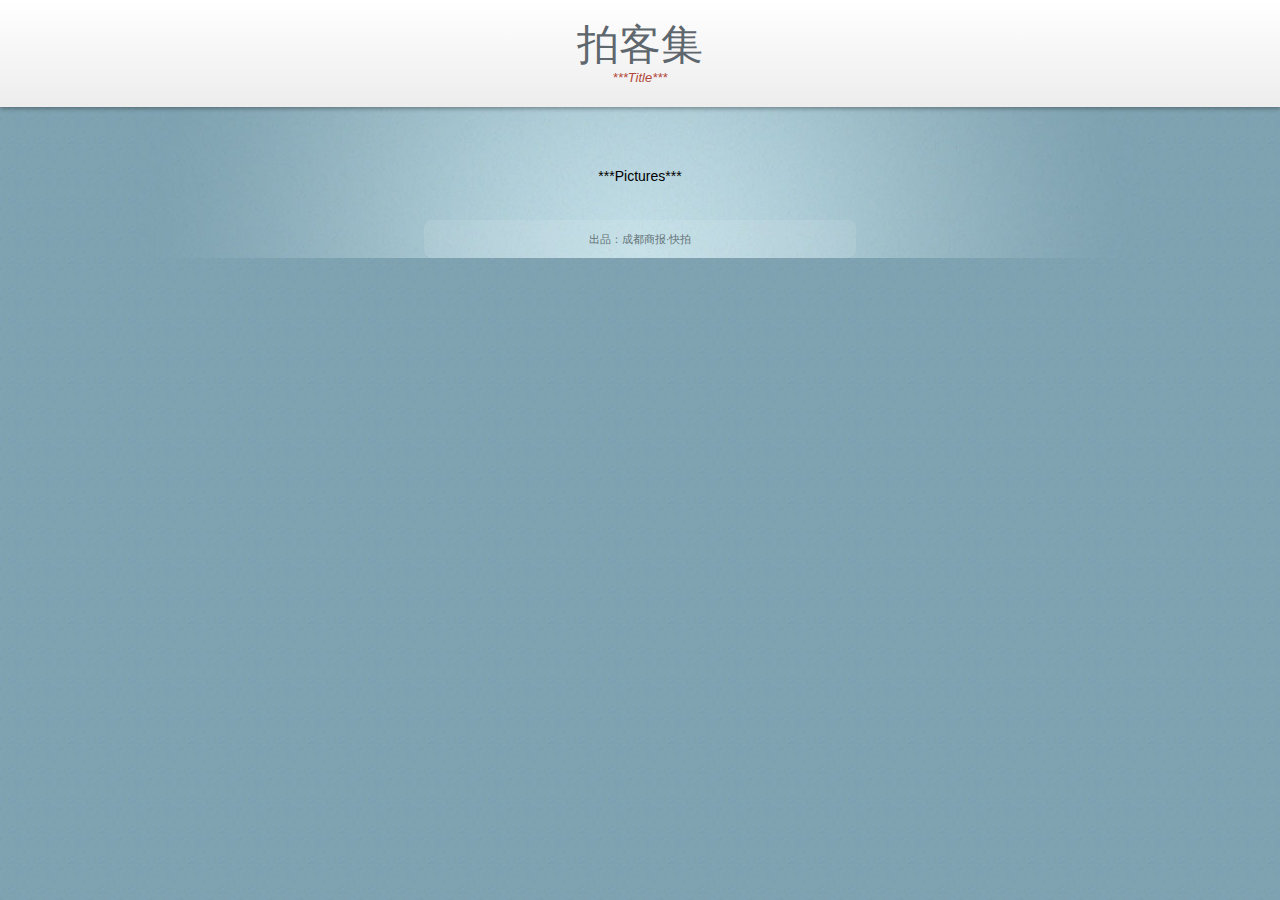
<file: cdsb/WebRoot/WEB-SRC/pictureset/temp.html>
<!DOCTYPE html>
<html>
    <head>
        <meta charset="utf-8" />
        <title>***Title***</title>

        <!-- Make the page take the full width of the device-->
        <meta name="viewport"  content="width=device-width, initial-scale=1.0, user-scalable=0, maximum-scale=1.0" />

        <!-- The stylesheet -->
        <link rel="stylesheet" href="css/styles.css" />
        <link rel="stylesheet" href="touchTouch/touchTouch.css" />

        <!-- Google Fonts -->
        <!-- <link rel="stylesheet" href="http://fonts.googleapis.com/css?family=Dancing+Script" /> -->

        <!--[if lt IE 9]>
          <script src="http://html5shiv.googlecode.com/svn/trunk/html5.js"></script>
        <![endif]-->
    </head>

    <body>

		<header>
			<h1>拍客集</h1>
			<h2>***Title***</h2>
		</header>

        <div class="thumbs">
	        <!--<a href="http://farm8.staticflickr.com/7013/6754656011_3de2cc73a2_z.jpg" style="background-image:url(http://farm8.staticflickr.com/7013/6754656011_3de2cc73a2_m.jpg)" title="Lion Rock"></a>-->
	        ***Pictures***
        </div>

		<p id="credit">出品：成都商报·快拍</p>
		
        <!-- JavaScript includes - jQuery, turn.js and our own script.js -->
		<script src="http://code.jquery.com/jquery-1.7.1.min.js"></script>
		<script src="touchTouch/touchTouch.jquery.js"></script>
		<script src="js/script.js"></script>

		<!-- BSA AdPacks code. Please ignore and remove.-->
        <script src="http://cdn.tutorialzine.com/misc/adPacks/v1.js" async></script>

    </body>
</html>
</file>
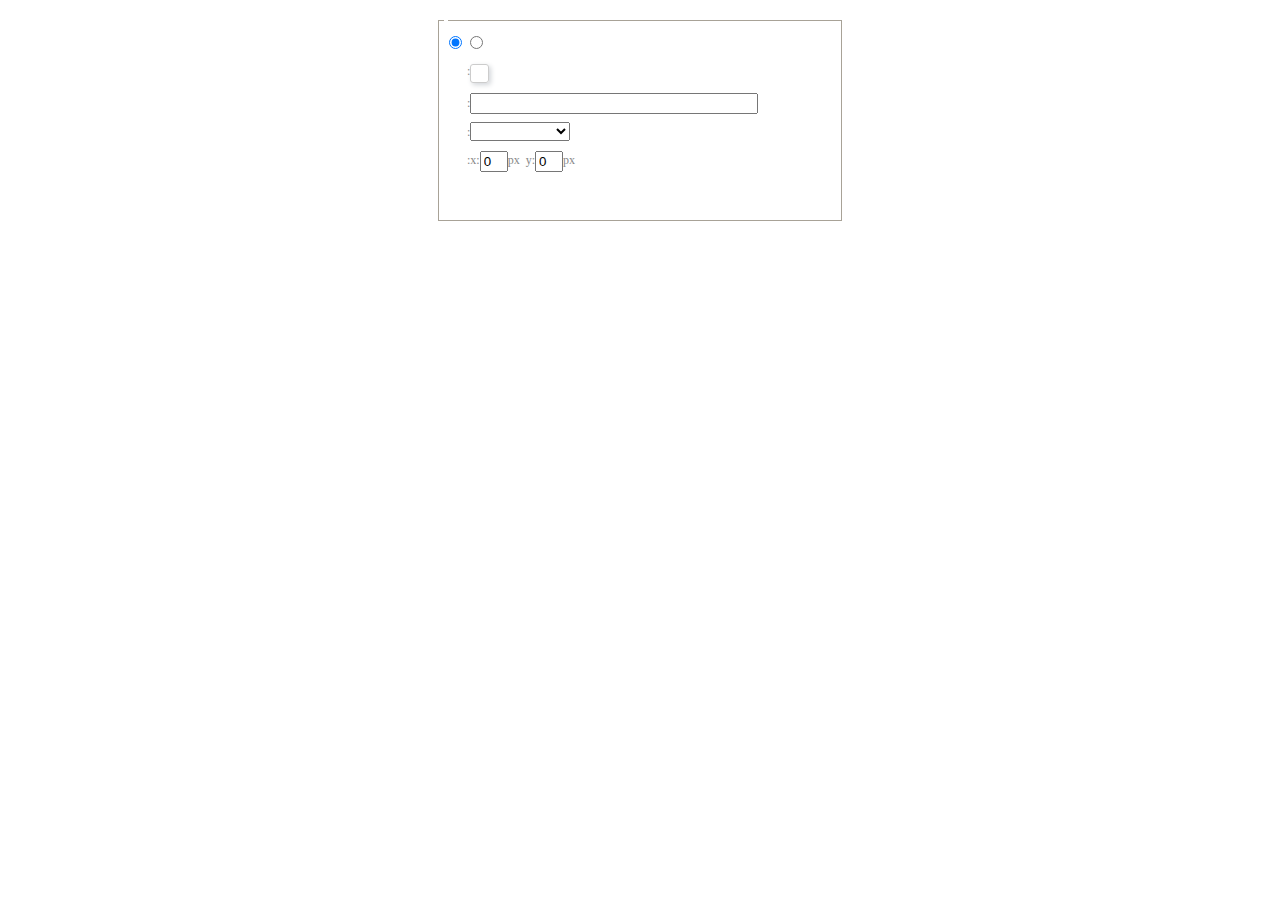
<file: cdsb/WebRoot/WEB-SRC/ueditor/dialogs/background/background.html>
<!DOCTYPE HTML>
<html>
<head>
    <meta http-equiv="Content-Type" content="text/html;charset=utf-8"/>
    <script type="text/javascript" src="../internal.js"></script>
    <link rel="stylesheet" type="text/css" href="background.css">
</head>
<body>
    <div id="bg_container" class="wrapper">
        <div id="tabHeads" class="tabhead">
            <span class="focus" data-content-id="normal"><var id="lang_background_normal"></var></span>
            <span class="" data-content-id="imgManager"><var id="lang_background_local"></var></span>
        </div>
        <div id="tabBodys" class="tabbody">
            <div id="normal" class="panel focus">
                <fieldset class="bgarea">
                    <legend><var id="lang_background_set"></var></legend>
                    <div class="content">
                        <div>
                            <label><input id="nocolorRadio" class="iptradio" type="radio" name="t" value="none" checked="checked"><var id="lang_background_none"></var></label>
                            <label><input id="coloredRadio" class="iptradio" type="radio" name="t" value="color"><var id="lang_background_colored"></var></label>
                        </div>
                        <div class="wrapcolor pl">
                            <div class="color">
                                <var id="lang_background_color"></var>:
                            </div>
                            <div id="colorPicker"></div>
                            <div class="clear"></div>
                        </div>
                        <div class="wrapcolor pl">
                            <label><var id="lang_background_netimg"></var>:</label><input class="txt" type="text" id="url">
                        </div>
                        <div id="alignment" class="alignment">
                            <var id="lang_background_align"></var>:<select id="repeatType">
                                <option value="center"></option>
                                <option value="repeat-x"></option>
                                <option value="repeat-y"></option>
                                <option value="repeat"></option>
                                <option value="self"></option>
                            </select>
                        </div>
                        <div id="custom" >
                            <var id="lang_background_position"></var>:x:<input type="text" size="1" id="x" maxlength="4" value="0">px&nbsp;&nbsp;y:<input type="text" size="1" id="y" maxlength="4" value="0">px
                        </div>
                    </div>
                </fieldset>

            </div>
            <div id="imgManager" class="panel">
                <div id="imageList" style=""></div>
            </div>
        </div>
    </div>
    <script type="text/javascript" src="background.js"></script>
</body>
</html>
</file>
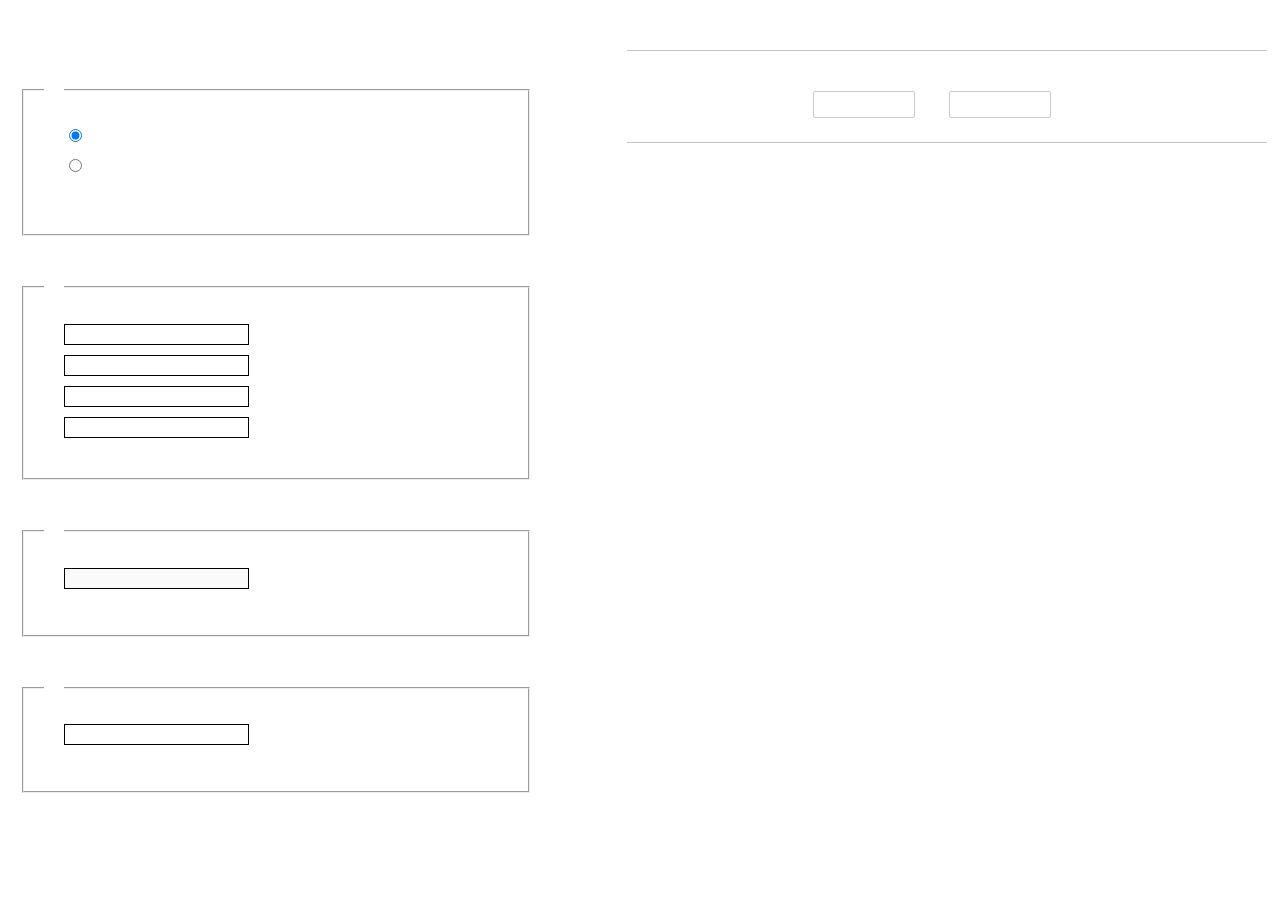
<file: cdsb/WebRoot/WEB-SRC/ueditor/dialogs/charts/charts.html>
<!DOCTYPE html>
<html>
    <head>
        <title>chart</title>
        <meta chartset="utf-8">
        <link rel="stylesheet" type="text/css" href="charts.css">
        <script type="text/javascript" src="../internal.js"></script>
    </head>
    <body>
        <div class="main">
            <div class="table-view">
                <h3><var id="lang_data_source"></var></h3>
                <div id="tableContainer" class="table-container"></div>
                <h3><var id="lang_chart_format"></var></h3>
                <form name="data-form">
                    <div class="charts-format">
                        <fieldset>
                            <legend><var id="lang_data_align"></var></legend>
                            <div class="format-item-container">
                                <label>
                                    <input type="radio" class="format-ctrl not-pie-item" name="charts-format" value="1" checked="checked">
                                    <var id="lang_chart_align_same"></var>
                                </label>
                                <label>
                                    <input type="radio" class="format-ctrl not-pie-item" name="charts-format" value="-1">
                                    <var id="lang_chart_align_reverse"></var>
                                </label>
                                <br>
                            </div>
                        </fieldset>
                        <fieldset>
                            <legend><var id="lang_chart_title"></var></legend>
                            <div class="format-item-container">
                                <label>
                                    <var id="lang_chart_main_title"></var><input type="text" name="title" class="data-item">
                                </label>
                                <label>
                                    <var id="lang_chart_sub_title"></var><input type="text" name="sub-title" class="data-item not-pie-item">
                                </label>
                                <label>
                                    <var id="lang_chart_x_title"></var><input type="text" name="x-title" class="data-item not-pie-item">
                                </label>
                                <label>
                                    <var id="lang_chart_y_title"></var><input type="text" name="y-title" class="data-item not-pie-item">
                                </label>
                            </div>
                        </fieldset>
                        <fieldset>
                            <legend><var id="lang_chart_tip"></var></legend>
                            <div class="format-item-container">
                                <label>
                                    <var id="lang_cahrt_tip_prefix"></var>
                                    <input type="text" id="tipInput" name="tip" class="data-item" disabled="disabled">
                                </label>
                                <p><var id="lang_cahrt_tip_description"></var></p>
                            </div>
                        </fieldset>
                        <fieldset>
                            <legend><var id="lang_chart_data_unit"></var></legend>
                            <div class="format-item-container">
                                <label><var id="lang_chart_data_unit_title"></var><input type="text" name="unit" class="data-item"></label>
                                <p><var id="lang_chart_data_unit_description"></var></p>
                            </div>
                        </fieldset>
                    </div>
                </form>
            </div>
            <div class="charts-view">
                <div id="chartsContainer" class="charts-container"></div>
                <div id="chartsType" class="charts-type">
                    <h3><var id="lang_chart_type"></var></h3>
                    <div class="scroll-view">
                        <div class="scroll-container">
                            <div id="scrollBed" class="scroll-bed"></div>
                        </div>
                        <div id="buttonContainer" class="button-container">
                            <a href="#" data-title="prev"><var id="lang_prev_btn"></var></a>
                            <a href="#" data-title="next"><var id="lang_next_btn"></var></a>
                        </div>
                    </div>
                </div>
            </div>
        </div>
        <script src="../../third-party/jquery-1.10.2.min.js"></script>
        <script src="../../third-party/highcharts/highcharts.js"></script>
        <script src="chart.config.js"></script>
        <script src="charts.js"></script>
    </body>
</html>
</file>
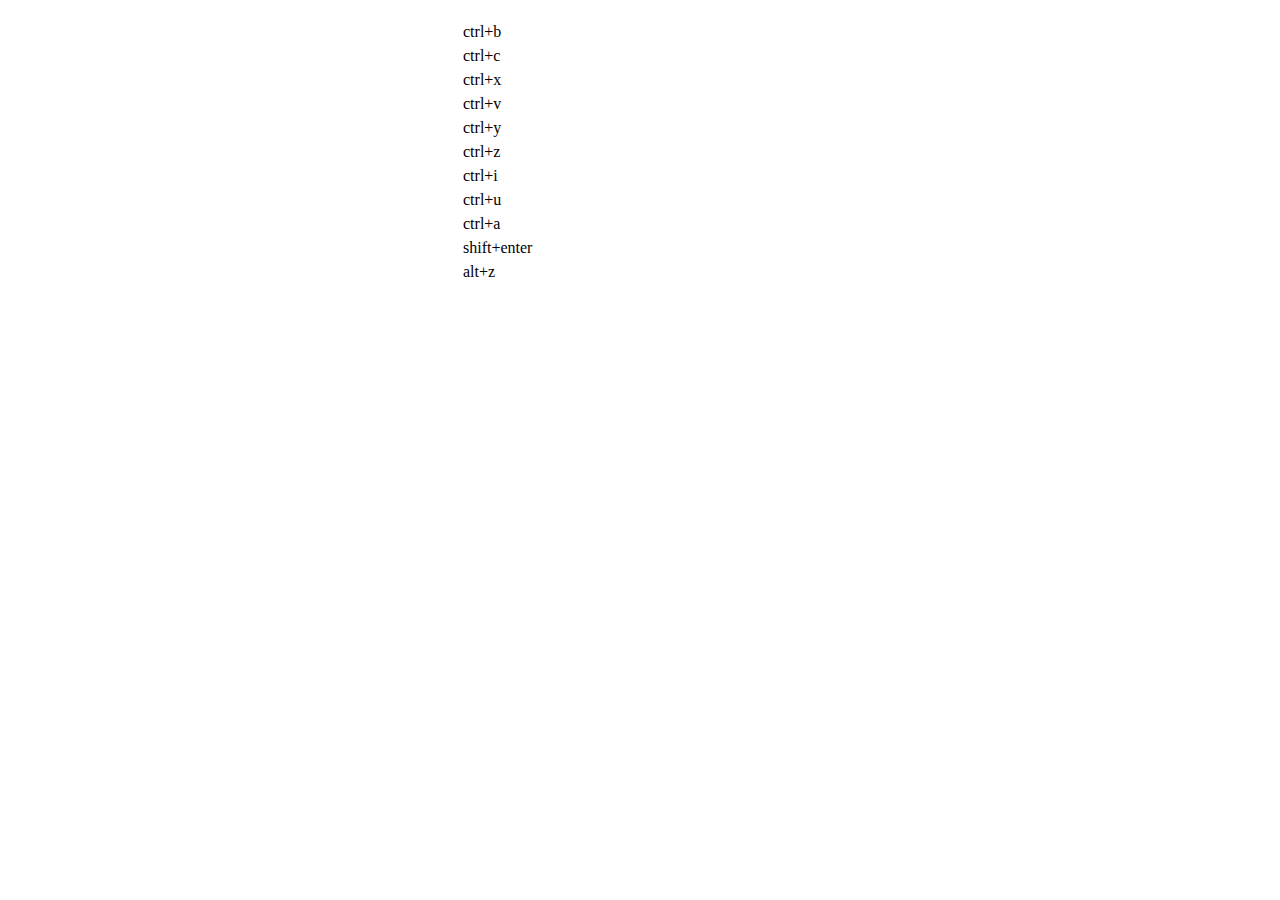
<file: cdsb/WebRoot/WEB-SRC/ueditor/dialogs/help/help.html>
<!DOCTYPE HTML PUBLIC "-//W3C//DTD HTML 4.01 Transitional//EN"
        "http://www.w3.org/TR/html4/loose.dtd">
<html>
<head>
    <title>帮助</title>
    <meta content="text/html; charset=utf-8" http-equiv="Content-Type"/>
    <script type="text/javascript" src="../internal.js"></script>
    <link rel="stylesheet" type="text/css" href="help.css">
</head>
<body>
<div class="wrapper" id="helptab">
    <div id="tabHeads" class="tabhead">
        <span class="focus" tabsrc="about"><var id="lang_input_about"></var></span>
        <span tabsrc="shortcuts"><var id="lang_input_shortcuts"></var></span>
    </div>
    <div id="tabBodys" class="tabbody">
        <div id="about" class="panel">
            <h1>UEditor</h1>
            <p id="version"></p>
            <p><var id="lang_input_introduction"></var></p>
        </div>
        <div id="shortcuts" class="panel">
            <table>
                <thead>
                <tr>
                    <td><var id="lang_Txt_shortcuts"></var></td>
                    <td><var id="lang_Txt_func"></var></td>
                </tr>
                </thead>
                <tbody>
                <tr>
                    <td>ctrl+b</td>
                    <td><var id="lang_Txt_bold"></var></td>
                </tr>
                <tr>
                    <td>ctrl+c</td>
                    <td><var id="lang_Txt_copy"></var></td>
                </tr>
                <tr>
                    <td>ctrl+x</td>
                    <td><var id="lang_Txt_cut"></var></td>
                </tr>
                <tr>
                    <td>ctrl+v</td>
                    <td><var id="lang_Txt_Paste"></var></td>
                </tr>
                <tr>
                    <td>ctrl+y</td>
                    <td><var id="lang_Txt_undo"></var></td>
                </tr>
                <tr>
                    <td>ctrl+z</td>
                    <td><var id="lang_Txt_redo"></var></td>
                </tr>
                <tr>
                    <td>ctrl+i</td>
                    <td><var id="lang_Txt_italic"></var></td>
                </tr>
                <tr>
                    <td>ctrl+u</td>
                    <td><var id="lang_Txt_underline"></var></td>
                </tr>
                <tr>
                    <td>ctrl+a</td>
                    <td><var id="lang_Txt_selectAll"></var></td>
                </tr>
                <tr>
                    <td>shift+enter</td>
                    <td><var id="lang_Txt_visualEnter"></var></td>
                </tr>
                <tr>
                    <td>alt+z</td>
                    <td><var id="lang_Txt_fullscreen"></var></td>
                </tr>
                </tbody>
            </table>
        </div>
    </div>
</div>
<script type="text/javascript" src="help.js"></script>
</body>
</html>
</file>
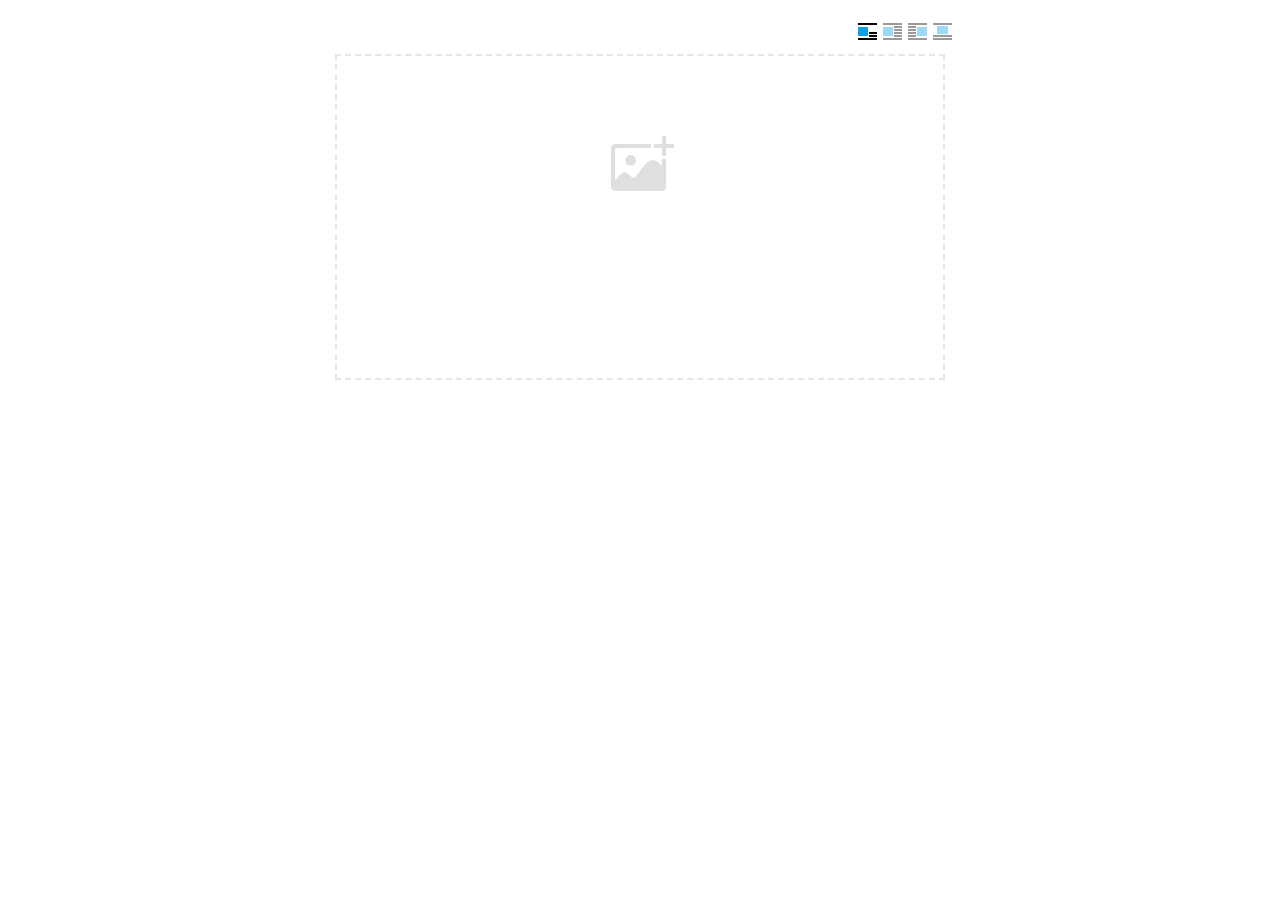
<file: cdsb/WebRoot/WEB-SRC/ueditor/dialogs/image/image.html>
<!doctype html>
<html>
<head>
    <meta charset="UTF-8">
    <title>ueditor图片对话框</title>
    <script type="text/javascript" src="../internal.js"></script>

    <!-- jquery -->
    <script type="text/javascript" src="../../third-party/jquery-1.10.2.min.js"></script>

    <!-- webuploader -->
    <script src="../../third-party/webuploader/webuploader.min.js"></script>
    <link rel="stylesheet" type="text/css" href="../../third-party/webuploader/webuploader.css">

    <!-- image dialog -->
    <link rel="stylesheet" href="image.css" type="text/css" />
</head>
<body>

    <div class="wrapper">
        <div id="tabhead" class="tabhead">
            <span class="tab" data-content-id="remote"><var id="lang_tab_remote"></var></span>
            <span class="tab focus" data-content-id="upload"><var id="lang_tab_upload"></var></span>
            <span class="tab" data-content-id="online"><var id="lang_tab_online"></var></span>
            <span class="tab" data-content-id="search"><var id="lang_tab_search"></var></span>
        </div>
        <div class="alignBar">
            <label class="algnLabel"><var id="lang_input_align"></var></label>
                    <span id="alignIcon">
                        <span id="noneAlign" class="none-align focus" data-align="none"></span>
                        <span id="leftAlign" class="left-align" data-align="left"></span>
                        <span id="rightAlign" class="right-align" data-align="right"></span>
                        <span id="centerAlign" class="center-align" data-align="center"></span>
                    </span>
            <input id="align" name="align" type="hidden" value="none"/>
        </div>
        <div id="tabbody" class="tabbody">

            <!-- 远程图片 -->
            <div id="remote" class="panel">
                <div class="top">
                    <div class="row">
                        <label for="url"><var id="lang_input_url"></var></label>
                        <span><input class="text" id="url" type="text"/></span>
                    </div>
                </div>
                <div class="left">
                    <div class="row">
                        <label><var id="lang_input_size"></var></label>
                        <span><var id="lang_input_width">&nbsp;&nbsp;</var><input class="text" type="text" id="width"/>px </span>
                        <span><var id="lang_input_height">&nbsp;&nbsp;</var><input class="text" type="text" id="height"/>px </span>
                        <span><input id="lock" type="checkbox" disabled="disabled"><span id="lockicon"></span></span>
                    </div>
                    <div class="row">
                        <label><var id="lang_input_border"></var></label>
                        <span><input class="text" type="text" id="border"/>px </span>
                    </div>
                    <div class="row">
                        <label><var id="lang_input_vhspace"></var></label>
                        <span><input class="text" type="text" id="vhSpace"/>px </span>
                    </div>
                    <div class="row">
                        <label><var id="lang_input_title"></var></label>
                        <span><input class="text" type="text" id="title"/></span>
                    </div>
                </div>
                <div class="right"><div id="preview"></div></div>
            </div>

            <!-- 上传图片 -->
            <div id="upload" class="panel focus">
                <div id="queueList" class="queueList">
                    <div class="statusBar element-invisible">
                        <div class="progress">
                            <span class="text">0%</span>
                            <span class="percentage"></span>
                        </div><div class="info"></div>
                        <div class="btns">
                            <div id="filePickerBtn"></div>
                            <div class="uploadBtn"><var id="lang_start_upload"></var></div>
                        </div>
                    </div>
                    <div id="dndArea" class="placeholder">
                        <div class="filePickerContainer">
                            <div id="filePickerReady"></div>
                        </div>
                    </div>
                    <ul class="filelist element-invisible">
                        <li id="filePickerBlock" class="filePickerBlock"></li>
                    </ul>
                </div>
            </div>

            <!-- 在线图片 -->
            <div id="online" class="panel">
                <div id="imageList"><var id="lang_imgLoading"></var></div>
            </div>

            <!-- 搜索图片 -->
            <div id="search" class="panel">
                <div class="searchBar">
                    <input id="searchTxt" class="searchTxt text" type="text" />
                    <select id="searchType" class="searchType">
                        <option value="&s=4&z=0"></option>
                        <option value="&s=1&z=19"></option>
                        <option value="&s=2&z=0"></option>
                        <option value="&s=3&z=0"></option>
                    </select>
                    <input id="searchReset" type="button"  />
                    <input id="searchBtn" type="button"  />
                </div>
                <div id="searchList" class="searchList"><ul id="searchListUl"></ul></div>
            </div>

        </div>
    </div>
    <script type="text/javascript" src="image.js"></script>

</body>
</html>
</file>
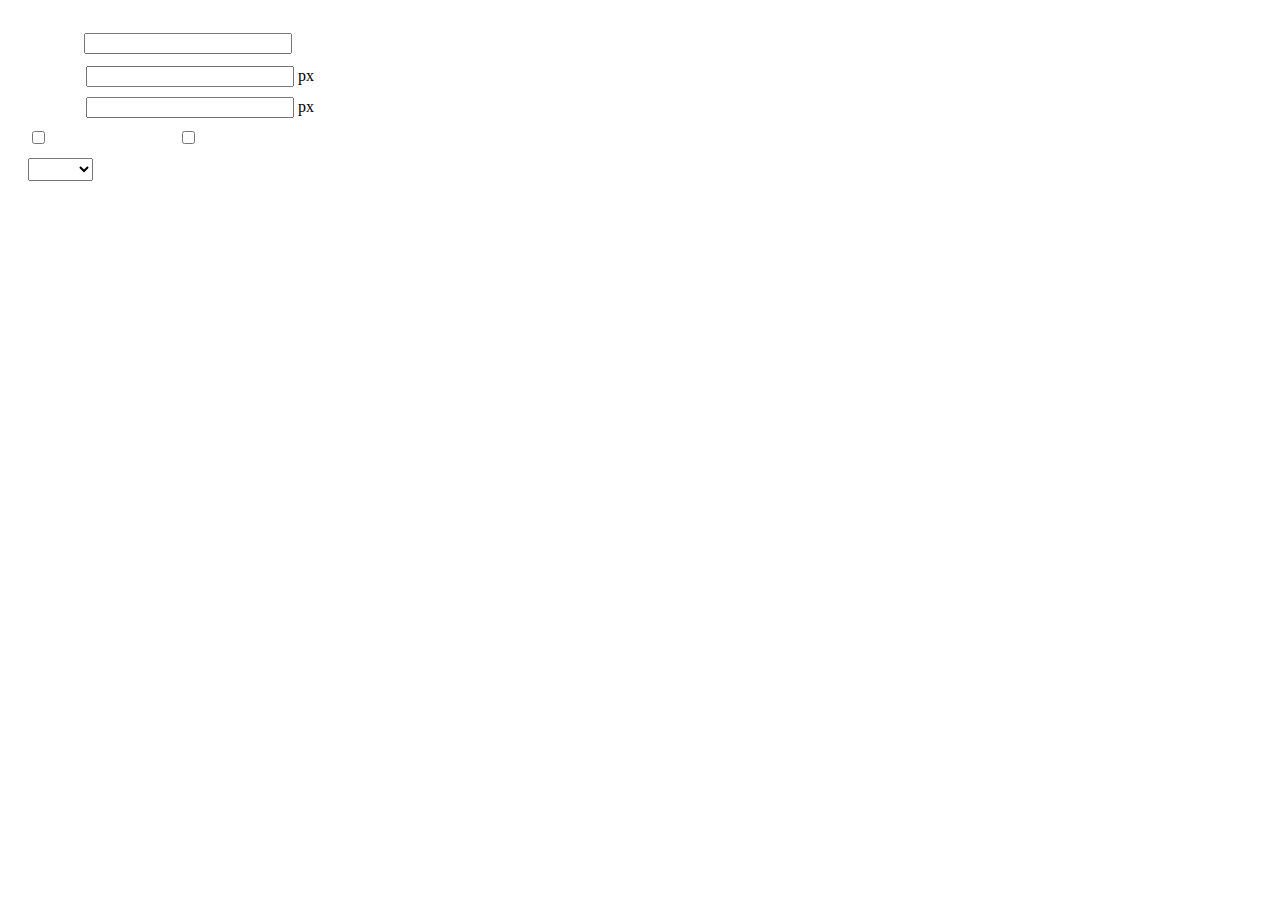
<file: cdsb/WebRoot/WEB-SRC/ueditor/dialogs/insertframe/insertframe.html>
<!DOCTYPE html>
<html>
<head>
    <meta http-equiv="Content-Type" content="text/html; charset=utf-8"/>
    <title></title>
    <script type="text/javascript" src="../internal.js"></script>
    <style type="text/css">
        .warp {width: 320px;height: 153px;margin-left:5px;padding: 20px 0 0 15px;position: relative;}
        #url {width: 290px; margin-bottom: 2px; margin-left: -6px; margin-left: -2px\9;*margin-left:0;_margin-left:0; }
        .format span{display: inline-block; width: 58px;text-align: center; zoom:1;}
        table td{padding:5px 0;}
        #align{width: 65px;height: 23px;line-height: 22px;}
    </style>
</head>
<body>
<div class="warp">
        <table width="300" cellpadding="0" cellspacing="0">
            <tr>
                <td colspan="2" class="format">
                    <span><var id="lang_input_address"></var></span>
                    <input style="width:200px" id="url" type="text" value=""/>
                </td>
            </tr>
            <tr>
                <td colspan="2" class="format"><span><var id="lang_input_width"></var></span><input style="width:200px" type="text" id="width"/> px</td>

            </tr>
            <tr>
                <td colspan="2" class="format"><span><var id="lang_input_height"></var></span><input style="width:200px" type="text" id="height"/> px</td>
            </tr>
            <tr>
                <td><span><var id="lang_input_isScroll"></var></span><input type="checkbox" id="scroll"/> </td>
                <td><span><var id="lang_input_frameborder"></var></span><input type="checkbox" id="frameborder"/> </td>
            </tr>

            <tr>
                <td colspan="2"><span><var id="lang_input_alignMode"></var></span>
                    <select id="align">
                        <option value=""></option>
                        <option value="left"></option>
                        <option value="right"></option>
                    </select>
                </td>
            </tr>
        </table>
</div>
<script type="text/javascript">
    var iframe = editor._iframe;
    if(iframe){
        $G("url").value = iframe.getAttribute("src")||"";
        $G("width").value = iframe.getAttribute("width")||iframe.style.width.replace("px","")||"";
        $G("height").value = iframe.getAttribute("height") || iframe.style.height.replace("px","") ||"";
        $G("scroll").checked = (iframe.getAttribute("scrolling") == "yes") ? true : false;
        $G("frameborder").checked = (iframe.getAttribute("frameborder") == "1") ? true : false;
        $G("align").value = iframe.align ? iframe.align : "";
    }
    function queding(){
        var  url = $G("url").value.replace(/^\s*|\s*$/ig,""),
                width = $G("width").value,
                height = $G("height").value,
                scroll = $G("scroll"),
                frameborder = $G("frameborder"),
                float = $G("align").value,
                newIframe = editor.document.createElement("iframe"),
                div;
        if(!url){
            alert(lang.enterAddress);
            return false;
        }
        newIframe.setAttribute("src",/http:\/\/|https:\/\//ig.test(url) ? url : "http://"+url);
        /^[1-9]+[.]?\d*$/g.test( width ) ? newIframe.setAttribute("width",width) : "";
        /^[1-9]+[.]?\d*$/g.test( height ) ? newIframe.setAttribute("height",height) : "";
        scroll.checked ?  newIframe.setAttribute("scrolling","yes") : newIframe.setAttribute("scrolling","no");
        frameborder.checked ?  newIframe.setAttribute("frameborder","1",0) : newIframe.setAttribute("frameborder","0",0);
        float ? newIframe.setAttribute("align",float) :  newIframe.setAttribute("align","");
        if(iframe){
            iframe.parentNode.insertBefore(newIframe,iframe);
            domUtils.remove(iframe);
        }else{
            div = editor.document.createElement("div");
            div.appendChild(newIframe);
            editor.execCommand("inserthtml",div.innerHTML);
        }
        editor._iframe = null;
        dialog.close();
    }
    dialog.onok = queding;
    $G("url").onkeydown = function(evt){
        evt = evt || event;
        if(evt.keyCode == 13){
            queding();
        }
    };
    $focus($G( "url" ));

</script>
</body>
</html>
</file>
<file: cdsb/WebRoot/WEB-SRC/pictureset/touchTouch/touchTouch.css>
/* The gallery overlay */

#galleryOverlay{
	width:100%;
	height:100%;
	position:fixed;
	top:0;
	left:0;
	opacity:0;
	z-index:100000;
	background-color:#222;
	background-color:rgba(0,0,0,0.8);
	overflow:hidden;
	display:none;
	
	-moz-transition:opacity 1s ease;
	-webkit-transition:opacity 1s ease;
	transition:opacity 1s ease;
}

/* This class will trigger the animation */

#galleryOverlay.visible{
	opacity:1;
}

#gallerySlider{
	height:100%;
	
	left:0;
	top:0;
	
	width:100%;
	white-space: nowrap;
	position:absolute;
	
	-moz-transition:left 0.4s ease;
	-webkit-transition:left 0.4s ease;
	transition:left 0.4s ease;
}

#gallerySlider .placeholder{
	background: url("preloader.gif") no-repeat center center;
	height: 100%;
	line-height: 1px;
	text-align: center;
	width:100%;
	display:inline-block;
}

/* The before element moves the
 * image halfway from the top */

#gallerySlider .placeholder:before{
	content: "";
	display: inline-block;
	height: 50%;
	width: 1px;
	margin-right:-1px;
}

#gallerySlider .placeholder img{
	display: inline-block;
	max-height: 100%;
	max-width: 100%;
	vertical-align: middle;
}

#gallerySlider.rightSpring{
	-moz-animation: rightSpring 0.3s;
	-webkit-animation: rightSpring 0.3s;
}

#gallerySlider.leftSpring{
	-moz-animation: leftSpring 0.3s;
	-webkit-animation: leftSpring 0.3s;
}

/* Firefox Keyframe Animations */

@-moz-keyframes rightSpring{
	0%{		margin-left:0px;}
	50%{	margin-left:-30px;}
	100%{	margin-left:0px;}
}

@-moz-keyframes leftSpring{
	0%{		margin-left:0px;}
	50%{	margin-left:30px;}
	100%{	margin-left:0px;}
}

/* Safari and Chrome Keyframe Animations */

@-webkit-keyframes rightSpring{
	0%{		margin-left:0px;}
	50%{	margin-left:-30px;}
	100%{	margin-left:0px;}
}

@-webkit-keyframes leftSpring{
	0%{		margin-left:0px;}
	50%{	margin-left:30px;}
	100%{	margin-left:0px;}
}

/* Arrows */

#prevArrow,#nextArrow{
	border:none;
	text-decoration:none;
	background:url('arrows.png') no-repeat;
	opacity:0.5;
	cursor:pointer;
	position:absolute;
	width:43px;
	height:58px;
	
	top:50%;
	margin-top:-29px;
	
	-moz-transition:opacity 0.2s ease;
	-webkit-transition:opacity 0.2s ease;
	transition:opacity 0.2s ease;
}

#prevArrow:hover, #nextArrow:hover{
	opacity:1;
}

#prevArrow{
	background-position:left top;
	left:40px;
}

#nextArrow{
	background-position:right top;
	right:40px;
}
</file>
<file: cdsb/WebRoot/WEB-SRC/ueditor/dialogs/background/background.css>
.wrapper{ width: 424px;margin: 10px auto; zoom:1;position: relative}
.tabbody{height:225px;}
.tabbody .panel { position: absolute;width:100%; height:100%;background: #fff; display: none;}
.tabbody .focus { display: block;}

body{font-size: 12px;color: #888;overflow: hidden;}
input,label{vertical-align:middle}
.clear{clear: both;}
.pl{padding-left: 18px;padding-left: 23px\9;}

#imageList {width: 420px;height: 215px;margin-top: 10px;overflow: hidden;overflow-y: auto;}
#imageList div {float: left;width: 100px;height: 95px;margin: 5px 10px;}
#imageList img {cursor: pointer;border: 2px solid white;}

.bgarea{margin: 10px;padding: 5px;height: 84%;border: 1px solid #A8A297;}
.content div{margin: 10px 0 10px 5px;}
.content .iptradio{margin: 0px 5px 5px 0px;}
.txt{width:280px;}

.wrapcolor{height: 19px;}
div.color{float: left;margin: 0;}
#colorPicker{width: 17px;height: 17px;border: 1px solid #CCC;display: inline-block;border-radius: 3px;box-shadow: 2px 2px 5px #D3D6DA;margin: 0;float: left;}
div.alignment,#custom{margin-left: 23px;margin-left: 28px\9;}
#custom input{height: 15px;min-height: 15px;width:20px;}
#repeatType{width:100px;}


/* 图片管理样式 */
#imgManager {
    width: 100%;
    height: 225px;
}
#imgManager #imageList{
    width: 100%;
    overflow-x: hidden;
    overflow-y: auto;
}
#imgManager ul {
    display: block;
    list-style: none;
    margin: 0;
    padding: 0;
}
#imgManager li {
    float: left;
    display: block;
    list-style: none;
    padding: 0;
    width: 113px;
    height: 113px;
    margin: 9px 0 0 19px;
    background-color: #eee;
    overflow: hidden;
    cursor: pointer;
    position: relative;
}
#imgManager li.clearFloat {
    float: none;
    clear: both;
    display: block;
    width:0;
    height:0;
    margin: 0;
    padding: 0;
}
#imgManager li img {
    cursor: pointer;
}
#imgManager li .icon {
    cursor: pointer;
    width: 113px;
    height: 113px;
    position: absolute;
    top: 0;
    left: 0;
    z-index: 2;
    border: 0;
    background-repeat: no-repeat;
}
#imgManager li .icon:hover {
    width: 107px;
    height: 107px;
    border: 3px solid #1094fa;
}
#imgManager li.selected .icon {
    background-image: url(images/success.png);
    background-position: 75px 75px;
}
#imgManager li.selected .icon:hover {
    width: 107px;
    height: 107px;
    border: 3px solid #1094fa;
    background-position: 72px 72px;
}
</file>
<file: cdsb/WebRoot/WEB-SRC/ueditor/dialogs/charts/charts.css>
html, body {
    width: 100%;
    height: 100%;
    margin: 0;
    padding: 0;
    overflow-x: hidden;
}

.main {
    width: 100%;
    overflow: hidden;
}

.table-view {
    height: 100%;
    float: left;
    margin: 20px;
    width: 40%;
}

.table-view .table-container {
    width: 100%;
    margin-bottom: 50px;
    overflow: scroll;
}

.table-view th {
    padding: 5px 10px;
    background-color: #F7F7F7;
}

.table-view td {
    width: 50px;
    text-align: center;
    padding:0;
}

.table-container input {
    width: 40px;
    padding: 5px;
    border: none;
    outline: none;
}

.table-view caption {
    font-size: 18px;
    text-align: left;
}

.charts-view {
    /*margin-left: 49%!important;*/
    width: 50%;
    margin-left: 49%;
    height: 400px;
}

.charts-container {
    border-left: 1px solid #c3c3c3;
}

.charts-format fieldset {
    padding-left: 20px;
    margin-bottom: 50px;
}

.charts-format legend {
    padding-left: 10px;
    padding-right: 10px;
}

.format-item-container {
    padding: 20px;
}

.format-item-container label {
    display: block;
    margin: 10px 0;
}

.charts-format .data-item {
    border: 1px solid black;
    outline: none;
    padding: 2px 3px;
}

/* 图表类型 */

.charts-type {
    margin-top: 50px;
    height: 300px;
}

.scroll-view {
    border: 1px solid #c3c3c3;
    border-left: none;
    border-right: none;
    overflow: hidden;
}

.scroll-container {
    margin: 20px;
    width: 100%;
    overflow: hidden;
}

.scroll-bed {
    width: 10000px;
    _margin-top: 20px;
    -webkit-transition: margin-left .5s ease;
    -moz-transition: margin-left .5s ease;
    transition: margin-left .5s ease;
}

.view-box {
    display: inline-block;
    *display: inline;
    *zoom: 1;
    margin-right: 20px;
    border: 2px solid white;
    line-height: 0;
    overflow: hidden;
    cursor: pointer;
}

.view-box img {
    border: 1px solid #cecece;
}

.view-box.selected {
    border-color: #7274A7;
}

.button-container {
    margin-bottom: 20px;
    text-align: center;
}

.button-container a {
    display: inline-block;
    width: 100px;
    height: 25px;
    line-height: 25px;
    border: 1px solid #c2ccd1;
    margin-right: 30px;
    text-decoration: none;
    color: black;
    -webkit-border-radius: 2px;
    -moz-border-radius: 2px;
    border-radius: 2px;
}

.button-container a:HOVER {
    background: #fcfcfc;
}

.button-container a:ACTIVE {
    border-top-color: #c2ccd1;
    box-shadow:inset 0 5px 4px -4px rgba(49, 49, 64, 0.1);
}

.edui-charts-not-data {
    height: 100px;
    line-height: 100px;
    text-align: center;
}
</file>
<file: cdsb/WebRoot/WEB-SRC/ueditor/dialogs/help/help.css>
.wrapper{width: 370px;margin: 10px auto;zoom: 1;}
.tabbody{height: 360px;}
.tabbody .panel{width:100%;height: 360px;position: absolute;background: #fff;}
.tabbody .panel h1{font-size:26px;margin: 5px 0 0 5px;}
.tabbody .panel p{font-size:12px;margin: 5px 0 0 5px;}
.tabbody table{width:90%;line-height: 20px;margin: 5px 0 0 5px;;}
.tabbody table thead{font-weight: bold;line-height: 25px;}
</file>
<file: cdsb/WebRoot/WEB-SRC/ueditor/third-party/webuploader/webuploader.css>
.webuploader-container {
	position: relative;
}
.webuploader-element-invisible {
	position: absolute !important;
	clip: rect(1px 1px 1px 1px); /* IE6, IE7 */
    clip: rect(1px,1px,1px,1px);
}
.webuploader-pick {
	position: relative;
	display: inline-block;
	cursor: pointer;
	background: #00b7ee;
	padding: 10px 15px;
	color: #fff;
	text-align: center;
	border-radius: 3px;
	overflow: hidden;
}
.webuploader-pick-hover {
	background: #00a2d4;
}

.webuploader-pick-disable {
	opacity: 0.6;
	pointer-events:none;
}
</file>
<file: cdsb/WebRoot/WEB-SRC/ueditor/dialogs/image/image.css>
@charset "utf-8";
/* dialog样式 */
.wrapper {
    zoom: 1;
    width: 630px;
    *width: 626px;
    height: 380px;
    margin: 0 auto;
    padding: 10px;
    position: relative;
    font-family: sans-serif;
}

/*tab样式框大小*/
.tabhead {
    float:left;
}
.tabbody {
    width: 100%;
    height: 346px;
    position: relative;
    clear: both;
}

.tabbody .panel {
    position: absolute;
    width: 0;
    height: 0;
    background: #fff;
    overflow: hidden;
    display: none;
}

.tabbody .panel.focus {
    width: 100%;
    height: 346px;
    display: block;
}

/* 图片对齐方式 */
.alignBar{
    float:right;
    margin-top: 5px;
    position: relative;
}

.alignBar .algnLabel{
    float:left;
    height: 20px;
    line-height: 20px;
}

.alignBar #alignIcon{
    zoom:1;
    _display: inline;
    display: inline-block;
    position: relative;
}
.alignBar #alignIcon span{
    float: left;
    cursor: pointer;
    display: block;
    width: 19px;
    height: 17px;
    margin-right: 3px;
    margin-left: 3px;
    background-image: url(./images/alignicon.jpg);
}
.alignBar #alignIcon .none-align{
    background-position: 0 -18px;
}
.alignBar #alignIcon .left-align{
    background-position: -20px -18px;
}
.alignBar #alignIcon .right-align{
    background-position: -40px -18px;
}
.alignBar #alignIcon .center-align{
    background-position: -60px -18px;
}
.alignBar #alignIcon .none-align.focus{
    background-position: 0 0;
}
.alignBar #alignIcon .left-align.focus{
    background-position: -20px 0;
}
.alignBar #alignIcon .right-align.focus{
    background-position: -40px 0;
}
.alignBar #alignIcon .center-align.focus{
    background-position: -60px 0;
}




/* 远程图片样式 */
#remote {
    z-index: 200;
}

#remote .top{
    width: 100%;
    margin-top: 25px;
}
#remote .left{
    display: block;
    float: left;
    width: 300px;
    height:10px;
}
#remote .right{
    display: block;
    float: right;
    width: 300px;
    height:10px;
}
#remote .row{
    margin-left: 20px;
    clear: both;
    height: 40px;
}

#remote .row label{
    text-align: center;
    width: 50px;
    zoom:1;
    _display: inline;
    display:inline-block;
    vertical-align: middle;
}
#remote .row label.algnLabel{
    float: left;

}

#remote input.text{
    width: 150px;
    padding: 3px 6px;
    font-size: 14px;
    line-height: 1.42857143;
    color: #555;
    background-color: #fff;
    background-image: none;
    border: 1px solid #ccc;
    border-radius: 4px;
    -webkit-box-shadow: inset 0 1px 1px rgba(0, 0, 0, .075);
    box-shadow: inset 0 1px 1px rgba(0, 0, 0, .075);
    -webkit-transition: border-color ease-in-out .15s, box-shadow ease-in-out .15s;
    transition: border-color ease-in-out .15s, box-shadow ease-in-out .15s;
}
#remote input.text:focus {
    border-color: #66afe9;
    outline: 0;
    -webkit-box-shadow: inset 0 1px 1px rgba(0, 0, 0, .075), 0 0 8px rgba(102, 175, 233, .6);
    box-shadow: inset 0 1px 1px rgba(0, 0, 0, .075), 0 0 8px rgba(102, 175, 233, .6);
}
#remote #url{
    width: 500px;
    margin-bottom: 2px;
}
#remote #width,
#remote #height{
    width: 20px;
    margin-left: 2px;
    margin-right: 2px;
}
#remote #border,
#remote #vhSpace,
#remote #title{
    width: 180px;
    margin-right: 5px;
}
#remote #lock{
}
#remote #lockicon{
    zoom: 1;
    _display:inline;
    display: inline-block;
    width: 20px;
    height: 20px;
    background: url("../../themes/default/images/lock.gif") -13px -13px no-repeat;
    vertical-align: middle;
}
#remote #preview{
    clear: both;
    width: 260px;
    height: 240px;
    z-index: 9999;
    margin-top: 10px;
    background-color: #eee;
    overflow: hidden;
}

/* 上传图片 */
.tabbody #upload.panel {
    width: 0;
    height: 0;
    overflow: hidden;
    position: absolute !important;
    clip: rect(1px, 1px, 1px, 1px);
    background: #fff;
    display: block;
}

.tabbody #upload.panel.focus {
    width: 100%;
    height: 346px;
    display: block;
    clip: auto;
}

#upload .queueList {
    margin: 0;
    width: 100%;
    height: 100%;
    position: absolute;
    overflow: hidden;
}

#upload p {
    margin: 0;
}

.element-invisible {
    width: 0 !important;
    height: 0 !important;
    border: 0;
    padding: 0;
    margin: 0;
    overflow: hidden;
    position: absolute !important;
    clip: rect(1px, 1px, 1px, 1px);
}

#upload .placeholder {
    margin: 10px;
    border: 2px dashed #e6e6e6;
    *border: 0px dashed #e6e6e6;
    height: 172px;
    padding-top: 150px;
    text-align: center;
    background: url(./images/image.png) center 70px no-repeat;
    color: #cccccc;
    font-size: 18px;
    position: relative;
    top:0;
    *top: 10px;
}

#upload .placeholder .webuploader-pick {
    font-size: 18px;
    background: #00b7ee;
    border-radius: 3px;
    line-height: 44px;
    padding: 0 30px;
    *width: 120px;
    color: #fff;
    display: inline-block;
    margin: 0 auto 20px auto;
    cursor: pointer;
    box-shadow: 0 1px 1px rgba(0, 0, 0, 0.1);
}

#upload .placeholder .webuploader-pick-hover {
    background: #00a2d4;
}


#filePickerContainer {
    text-align: center;
}

#upload .placeholder .flashTip {
    color: #666666;
    font-size: 12px;
    position: absolute;
    width: 100%;
    text-align: center;
    bottom: 20px;
}

#upload .placeholder .flashTip a {
    color: #0785d1;
    text-decoration: none;
}

#upload .placeholder .flashTip a:hover {
    text-decoration: underline;
}

#upload .placeholder.webuploader-dnd-over {
    border-color: #999999;
}

#upload .filelist {
    list-style: none;
    margin: 0;
    padding: 0;
    overflow-x: hidden;
    overflow-y: auto;
    position: relative;
    height: 300px;
}

#upload .filelist:after {
    content: '';
    display: block;
    width: 0;
    height: 0;
    overflow: hidden;
    clear: both;
    position: relative;
}

#upload .filelist li {
    width: 113px;
    height: 113px;
    background: url(./images/bg.png);
    text-align: center;
    margin: 9px 0 0 9px;
    *margin: 6px 0 0 6px;
    position: relative;
    display: block;
    float: left;
    overflow: hidden;
    font-size: 12px;
}

#upload .filelist li p.log {
    position: relative;
    top: -45px;
}

#upload .filelist li p.title {
    position: absolute;
    top: 0;
    left: 0;
    width: 100%;
    overflow: hidden;
    white-space: nowrap;
    text-overflow: ellipsis;
    top: 5px;
    text-indent: 5px;
    text-align: left;
}

#upload .filelist li p.progress {
    position: absolute;
    width: 100%;
    bottom: 0;
    left: 0;
    height: 8px;
    overflow: hidden;
    z-index: 50;
    margin: 0;
    border-radius: 0;
    background: none;
    -webkit-box-shadow: 0 0 0;
}

#upload .filelist li p.progress span {
    display: none;
    overflow: hidden;
    width: 0;
    height: 100%;
    background: #1483d8 url(./images/progress.png) repeat-x;

    -webit-transition: width 200ms linear;
    -moz-transition: width 200ms linear;
    -o-transition: width 200ms linear;
    -ms-transition: width 200ms linear;
    transition: width 200ms linear;

    -webkit-animation: progressmove 2s linear infinite;
    -moz-animation: progressmove 2s linear infinite;
    -o-animation: progressmove 2s linear infinite;
    -ms-animation: progressmove 2s linear infinite;
    animation: progressmove 2s linear infinite;

    -webkit-transform: translateZ(0);
}

@-webkit-keyframes progressmove {
    0% {
        background-position: 0 0;
    }
    100% {
        background-position: 17px 0;
    }
}

@-moz-keyframes progressmove {
    0% {
        background-position: 0 0;
    }
    100% {
        background-position: 17px 0;
    }
}

@keyframes progressmove {
    0% {
        background-position: 0 0;
    }
    100% {
        background-position: 17px 0;
    }
}

#upload .filelist li p.imgWrap {
    position: relative;
    z-index: 2;
    line-height: 113px;
    vertical-align: middle;
    overflow: hidden;
    width: 113px;
    height: 113px;

    -webkit-transform-origin: 50% 50%;
    -moz-transform-origin: 50% 50%;
    -o-transform-origin: 50% 50%;
    -ms-transform-origin: 50% 50%;
    transform-origin: 50% 50%;

    -webit-transition: 200ms ease-out;
    -moz-transition: 200ms ease-out;
    -o-transition: 200ms ease-out;
    -ms-transition: 200ms ease-out;
    transition: 200ms ease-out;
}

#upload .filelist li img {
    width: 100%;
}

#upload .filelist li p.error {
    background: #f43838;
    color: #fff;
    position: absolute;
    bottom: 0;
    left: 0;
    height: 28px;
    line-height: 28px;
    width: 100%;
    z-index: 100;
    display:none;
}

#upload .filelist li .success {
    display: block;
    position: absolute;
    left: 0;
    bottom: 0;
    height: 40px;
    width: 100%;
    z-index: 200;
    background: url(./images/success.png) no-repeat right bottom;
    background: url(./images/success.gif) no-repeat right bottom \9;
}

#upload .filelist li.filePickerBlock {
    width: 113px;
    height: 113px;
    background: url(./images/image.png) no-repeat center 12px;
    border: 1px solid #eeeeee;
    border-radius: 0;
}
#upload .filelist li.filePickerBlock div.webuploader-pick  {
    width: 100%;
    height: 100%;
    margin: 0;
    padding: 0;
    opacity: 0;
    background: none;
    font-size: 0;
}

#upload .filelist div.file-panel {
    position: absolute;
    height: 0;
    filter: progid:DXImageTransform.Microsoft.gradient(GradientType=0, startColorstr='#80000000', endColorstr='#80000000') \0;
    background: rgba(0, 0, 0, 0.5);
    width: 100%;
    top: 0;
    left: 0;
    overflow: hidden;
    z-index: 300;
}

#upload .filelist div.file-panel span {
    width: 24px;
    height: 24px;
    display: inline;
    float: right;
    text-indent: -9999px;
    overflow: hidden;
    background: url(./images/icons.png) no-repeat;
    background: url(./images/icons.gif) no-repeat \9;
    margin: 5px 1px 1px;
    cursor: pointer;
    -webkit-tap-highlight-color: rgba(0,0,0,0);
    -webkit-user-select: none;
    -moz-user-select: none;
    -ms-user-select: none;
    user-select: none;
}

#upload .filelist div.file-panel span.rotateLeft {
    display:none;
    background-position: 0 -24px;
}

#upload .filelist div.file-panel span.rotateLeft:hover {
    background-position: 0 0;
}

#upload .filelist div.file-panel span.rotateRight {
    display:none;
    background-position: -24px -24px;
}

#upload .filelist div.file-panel span.rotateRight:hover {
    background-position: -24px 0;
}

#upload .filelist div.file-panel span.cancel {
    background-position: -48px -24px;
}

#upload .filelist div.file-panel span.cancel:hover {
    background-position: -48px 0;
}

#upload .statusBar {
    height: 45px;
    border-bottom: 1px solid #dadada;
    margin: 0 10px;
    padding: 0;
    line-height: 45px;
    vertical-align: middle;
    position: relative;
}

#upload .statusBar .progress {
    border: 1px solid #1483d8;
    width: 198px;
    background: #fff;
    height: 18px;
    position: absolute;
    top: 12px;
    display: none;
    text-align: center;
    line-height: 18px;
    color: #6dbfff;
    margin: 0 10px 0 0;
}
#upload .statusBar .progress span.percentage {
    width: 0;
    height: 100%;
    left: 0;
    top: 0;
    background: #1483d8;
    position: absolute;
}
#upload .statusBar .progress span.text {
    position: relative;
    z-index: 10;
}

#upload .statusBar .info {
    display: inline-block;
    font-size: 14px;
    color: #666666;
}

#upload .statusBar .btns {
    position: absolute;
    top: 7px;
    right: 0;
    line-height: 30px;
}

#filePickerBtn {
    display: inline-block;
    float: left;
}
#upload .statusBar .btns .webuploader-pick,
#upload .statusBar .btns .uploadBtn,
#upload .statusBar .btns .uploadBtn.state-uploading,
#upload .statusBar .btns .uploadBtn.state-paused {
    background: #ffffff;
    border: 1px solid #cfcfcf;
    color: #565656;
    padding: 0 18px;
    display: inline-block;
    border-radius: 3px;
    margin-left: 10px;
    cursor: pointer;
    font-size: 14px;
    float: left;
    -webkit-user-select: none;
    -moz-user-select: none;
    -ms-user-select: none;
    user-select: none;
}
#upload .statusBar .btns .webuploader-pick-hover,
#upload .statusBar .btns .uploadBtn:hover,
#upload .statusBar .btns .uploadBtn.state-uploading:hover,
#upload .statusBar .btns .uploadBtn.state-paused:hover {
    background: #f0f0f0;
}

#upload .statusBar .btns .uploadBtn,
#upload .statusBar .btns .uploadBtn.state-paused{
    background: #00b7ee;
    color: #fff;
    border-color: transparent;
}
#upload .statusBar .btns .uploadBtn:hover,
#upload .statusBar .btns .uploadBtn.state-paused:hover{
    background: #00a2d4;
}

#upload .statusBar .btns .uploadBtn.disabled {
    pointer-events: none;
    filter:alpha(opacity=60);
    -moz-opacity:0.6;
    -khtml-opacity: 0.6;
    opacity: 0.6;
}



/* 图片管理样式 */
#online {
    width: 100%;
    height: 336px;
    padding: 10px 0 0 0;
}
#online #imageList{
    width: 100%;
    height: 100%;
    overflow-x: hidden;
    overflow-y: auto;
    position: relative;
}
#online ul {
    display: block;
    list-style: none;
    margin: 0;
    padding: 0;
}
#online li {
    float: left;
    display: block;
    list-style: none;
    padding: 0;
    width: 113px;
    height: 113px;
    margin: 0 0 9px 9px;
    *margin: 0 0 6px 6px;
    background-color: #eee;
    overflow: hidden;
    cursor: pointer;
    position: relative;
}
#online li.clearFloat {
    float: none;
    clear: both;
    display: block;
    width:0;
    height:0;
    margin: 0;
    padding: 0;
}
#online li img {
    cursor: pointer;
}
#online li .icon {
    cursor: pointer;
    width: 113px;
    height: 113px;
    position: absolute;
    top: 0;
    left: 0;
    z-index: 2;
    border: 0;
    background-repeat: no-repeat;
}
#online li .icon:hover {
    width: 107px;
    height: 107px;
    border: 3px solid #1094fa;
}
#online li.selected .icon {
    background-image: url(images/success.png);
    background-image: url(images/success.gif)\9;
    background-position: 75px 75px;
}
#online li.selected .icon:hover {
    width: 107px;
    height: 107px;
    border: 3px solid #1094fa;
    background-position: 72px 72px;
}


/* 图片搜索样式 */
#search .searchBar {
    width: 100%;
    height: 30px;
    margin: 10px 0 5px 0;
    padding: 0;
}

#search input.text{
    width: 150px;
    padding: 3px 6px;
    font-size: 14px;
    line-height: 1.42857143;
    color: #555;
    background-color: #fff;
    background-image: none;
    border: 1px solid #ccc;
    border-radius: 4px;
    -webkit-box-shadow: inset 0 1px 1px rgba(0, 0, 0, .075);
    box-shadow: inset 0 1px 1px rgba(0, 0, 0, .075);
    -webkit-transition: border-color ease-in-out .15s, box-shadow ease-in-out .15s;
    transition: border-color ease-in-out .15s, box-shadow ease-in-out .15s;
}
#search input.text:focus {
    border-color: #66afe9;
    outline: 0;
    -webkit-box-shadow: inset 0 1px 1px rgba(0, 0, 0, .075), 0 0 8px rgba(102, 175, 233, .6);
    box-shadow: inset 0 1px 1px rgba(0, 0, 0, .075), 0 0 8px rgba(102, 175, 233, .6);
}
#search input.searchTxt {
    margin-left:5px;
    padding-left: 5px;
    background: #FFF;
    width: 300px;
    *width: 260px;
    height: 21px;
    line-height: 21px;
    float: left;
    dislay: block;
}

#search .searchType {
    width: 65px;
    height: 28px;
    padding:0;
    line-height: 28px;
    border: 1px solid #d7d7d7;
    border-radius: 0;
    vertical-align: top;
    margin-left: 5px;
    float: left;
    dislay: block;
}

#search #searchBtn,
#search #searchReset {
    display: inline-block;
    margin-bottom: 0;
    margin-right: 5px;
    padding: 4px 10px;
    font-weight: 400;
    text-align: center;
    vertical-align: middle;
    cursor: pointer;
    background-image: none;
    border: 1px solid transparent;
    white-space: nowrap;
    font-size: 14px;
    border-radius: 4px;
    -webkit-user-select: none;
    -moz-user-select: none;
    -ms-user-select: none;
    user-select: none;
    vertical-align: top;
    float: right;
}

#search #searchBtn {
    color: white;
    border-color: #285e8e;
    background-color: #3b97d7;
}
#search #searchReset {
    color: #333;
    border-color: #ccc;
    background-color: #fff;
}
#search #searchBtn:hover {
    background-color: #3276b1;
}
#search #searchReset:hover {
    background-color: #eee;
}

#search .msg {
    margin-left: 5px;
}

#search .searchList{
    width: 100%;
    height: 300px;
    overflow: hidden;
    clear: both;
}
#search .searchList ul{
    margin:0;
    padding:0;
    list-style:none;
    clear: both;
    width: 100%;
    height: 100%;
    overflow-x: hidden;
    overflow-y: auto;
    zoom: 1;
    position: relative;
}

#search .searchList li {
    list-style:none;
    float: left;
    display: block;
    width: 115px;
    margin: 5px 10px 5px 20px;
    *margin: 5px 10px 5px 15px;
    padding:0;
    font-size: 12px;
    box-shadow: 0 1px 3px rgba(0, 0, 0, .3);
    -moz-box-shadow: 0 1px 3px rgba(0, 0, 0, .3);
    -webkit-box-shadow: 0 1px 3px rgba(0, 0, 0, .3);
    position: relative;
    vertical-align: top;
    text-align: center;
    overflow: hidden;
    cursor: pointer;
    filter: alpha(Opacity=100);
    -moz-opacity: 1;
    opacity: 1;
    border: 2px solid #eee;
}

#search .searchList li.selected {
    filter: alpha(Opacity=40);
    -moz-opacity: 0.4;
    opacity: 0.4;
    border: 2px solid #00a0e9;
}

#search .searchList li p {
    background-color: #eee;
    margin: 0;
    padding: 0;
    position: relative;
    width:100%;
    height:115px;
    overflow: hidden;
}

#search .searchList li p img {
    cursor: pointer;
    border: 0;
}

#search .searchList li a {
    color: #999;
    border-top: 1px solid #F2F2F2;
    background: #FAFAFA;
    text-align: center;
    display: block;
    padding: 0 5px;
    width: 105px;
    height:32px;
    line-height:32px;
    white-space:nowrap;
    text-overflow:ellipsis;
    text-decoration: none;
    overflow: hidden;
    word-break: break-all;
}

#search .searchList a:hover {
    text-decoration: underline;
    color: #333;
}
#search .searchList .clearFloat{
    clear: both;
}
</file>
<file: cdsb/WebRoot/WEB-SRC/pictureset/css/styles.css>
/*-------------------------
	Simple reset
--------------------------*/


*{
	margin:0;
	padding:0;
}


/*-------------------------
	General Styles
--------------------------*/


html{
	background:url('../img/tile.jpg') repeat #a0c5d1;
}


body{
    background:url('../img/bg.jpg') no-repeat 50% -250px;
	font:14px/1.3 'Segoe UI',Arial, sans-serif;
}

a, a:visited {
	outline:none;
	color:#1c4f64;
}

a:hover{
	text-decoration:none;
}

section, footer, header{
	display: block;
}


/*----------------------------
	The Header
-----------------------------*/


header{
	background-color:#fff;
	background-image: linear-gradient(top, #FFFFFF 0%, #EDEDED 100%);
	background-image: -o-linear-gradient(top, #FFFFFF 0%, #EDEDED 100%);
	background-image: -moz-linear-gradient(top, #FFFFFF 0%, #EDEDED 100%);
	background-image: -webkit-linear-gradient(top, #FFFFFF 0%, #EDEDED 100%);
	background-image: -ms-linear-gradient(top, #FFFFFF 0%, #EDEDED 100%);
	
	padding:20px;
	box-shadow:0 2px 4px rgba(0,0,0,0.3);
}

header h1, header h2{
	text-align:center;
	font-weight: normal;
}

header h1{
	font: 42px/50px 'Dancing Script', sans-serif;
	color:#5e676d;
}

header h2{
	font-style:italic;
	font-size:13px;
	color:#b2483a;
}


/*----------------------------
	Thumbnails
-----------------------------*/

.thumbs{
	width:480px;
	margin:60px auto 35px;
	text-align:center;
}

.thumbs a{
	width:120px;
	height:120px;
	min-height:120px;
	display:inline-block;
	border:7px solid #303030;
	box-shadow:0 1px 3px rgba(0,0,0,0.5);
	border-radius:4px;
	margin: 6px 6px 40px;
	position:relative;
	text-decoration:none;
	
	background-position:center center;
	background-repeat: no-repeat;
	
	background-size:cover;
	-moz-background-size:cover;
	-webkit-background-size:cover;
}

.thumbs a:after{
	background-color: #303030;
    border-radius: 7px;
    bottom: -136px;
    box-shadow: 0 1px 2px rgba(0, 0, 0, 0.3);
    color: #FFFFFF;
    content: attr(title);
    display: inline-block;
    font-size: 10px;
    max-width: 90px;
    overflow: hidden;
    padding: 2px 10px;
    position: relative;
    text-align: center;
    white-space: nowrap;
}

#credit{
	background-color: rgba(255, 255, 255, 0.2);
	border-radius: 8px;
	font-size: 11px;
	margin: 0 auto 70px;
	opacity: 0.5;
	padding: 12px 16px;
	text-align: center;
	width: 400px;
}


/*----------------------------
	Media Queries
-----------------------------*/


@media screen and (max-width: 960px) {
	.thumbs, #credit{
		width:auto;
	}
	
	footer{
		display:none;
	}
	
	#bsaHolder{
		display:none;
	}
}


/*----------------------------
	The Footer
-----------------------------*/


footer{
	background-color: #111111;
	bottom: 0;
	box-shadow: 0 -1px 2px rgba(0,0,0,0.4);
	height: 45px;
	left: 0;
	position: fixed;
	width: 100%;
	z-index: 100000;
}

footer h2{
	color: #EEEEEE;
	font-size: 14px;
	font-weight: normal;
	left: 50%;
	margin-left: -400px;
	padding: 13px 0 0;
	position: absolute;
	width: 540px;
}

footer h2 i{
	font-style:normal;
	color:#888;
}

footer a.tzine,a.tzine:visited{
	color: #999999;
	font-size: 12px;
	left: 50%;
	margin: 16px 0 0 110px;
	position: absolute;
	text-decoration: none;
	top: 0;
}

footer a i{
	color:#ccc;
	font-style: normal;
}

footer a i b{
	color:#c92020;
	font-weight: normal;
}
</file>
